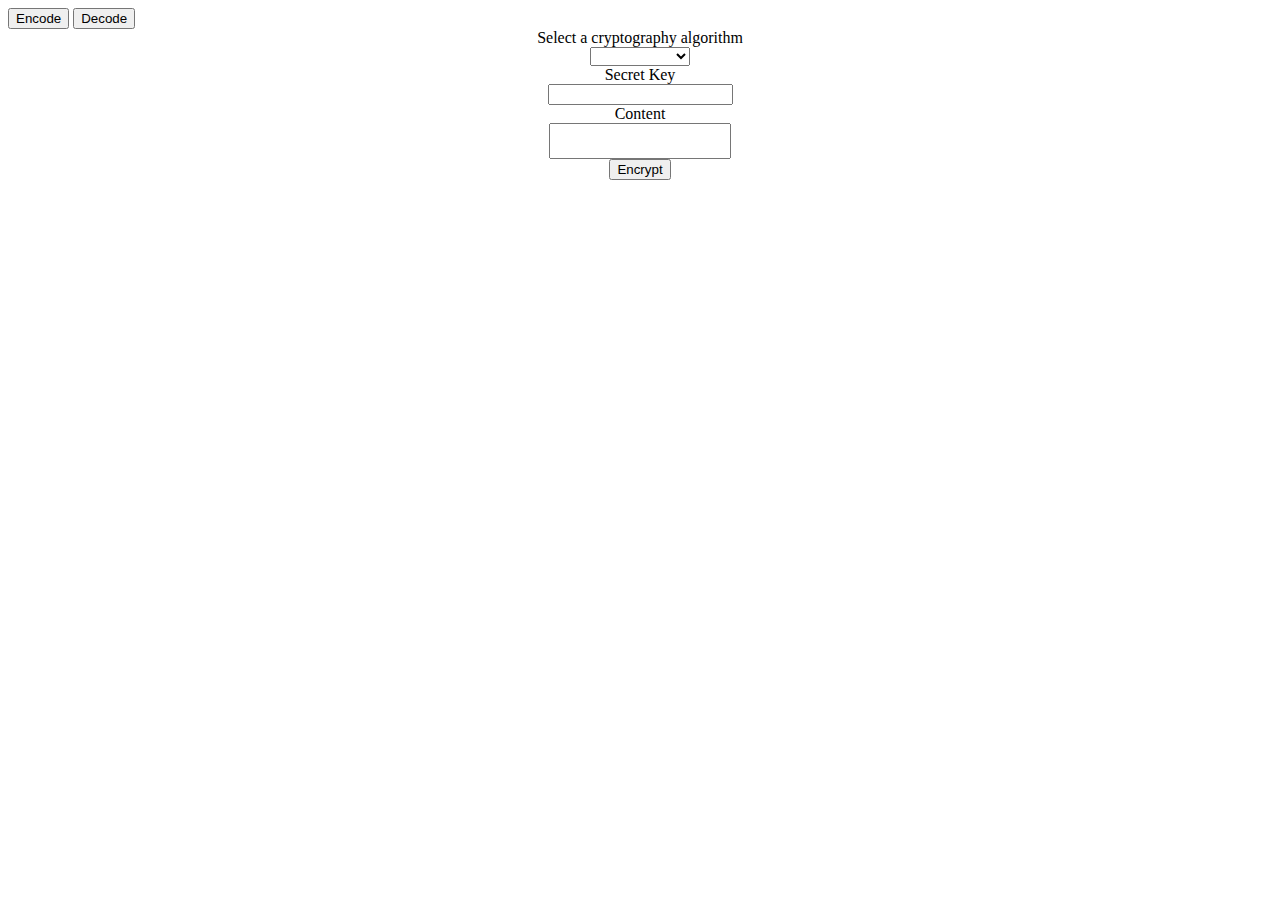
<file: frontend/index.html>
<!DOCTYPE html>
<html lang="en">
  <head>
    <meta charset="UTF-8" />
    <meta name="viewport" content="width=device-width, initial-scale=1.0" />
    <title>decrypt-timer</title>
    <link rel="stylesheet" href="index.css" />
    <script src="index.js" defer></script>
  </head>
  <body>
    <!--div to logically seperate action buttons-->
    <div class="choose-type-action">
      <button id="encode">Encode</button>
      <button id="decode">Decode</button>
    </div>
    <div class="content-square">
    <!--Form which shall hold all the inputs that he user will handle-->
      <form id="input-form">
        <!--Label responsible for giving info to the user about the drop-down -->
        <label for="cryptMethods"> Select a cryptography algorithm </label>
        <!-- Drop-down button which will handle the user selected algorithm-->
        <!-- 
            This HTML element will not hold any
            static value to it, as the javascript
            programm will be responsible for 
            dynamically allocating new algo methods,
            whenever the page is reloaded or has 
            just been loaded.
            -->
        <select name="cryptMethods" id="btnDropDown" value="teste"></select>
        <!--Label resposible for giving info to the user about the secret key string-->
        <label class="input-keys" for="key"> Secret Key </label>
        <!--Input responsible for getting the key to be used and passing it to the API -->
        <input class="input-keys" name="key" type="text" id="key" />
        <!--Label responsible for giving info to the user about the content they want to encrypt -->
        <label for="message"> Content </label>
        <!--Text area containing the message to be encrypted by the Java API-->
        <textarea name="message" id="txtMessage"> </textarea>
        <!--Button which will do the action of calling the API-->
        <input type="submit" id="btnEncrypt" value="Encrypt" />
        <input type="submit" id="btnDecrypt" value="Decrypt" />
      </form>
    </div>
  </body>
</html>
</file>
<file: frontend/index.css>
#input-form{
    height: 50%;
    display: flex;
    flex-direction: column;
    align-items: center;
    justify-content: center;
    resize:none;
}

textarea{
    resize: none;
}
#btnDropDown{
    width: 100px;
}

#btnDecrypt{
    display:none;
}
</file>
